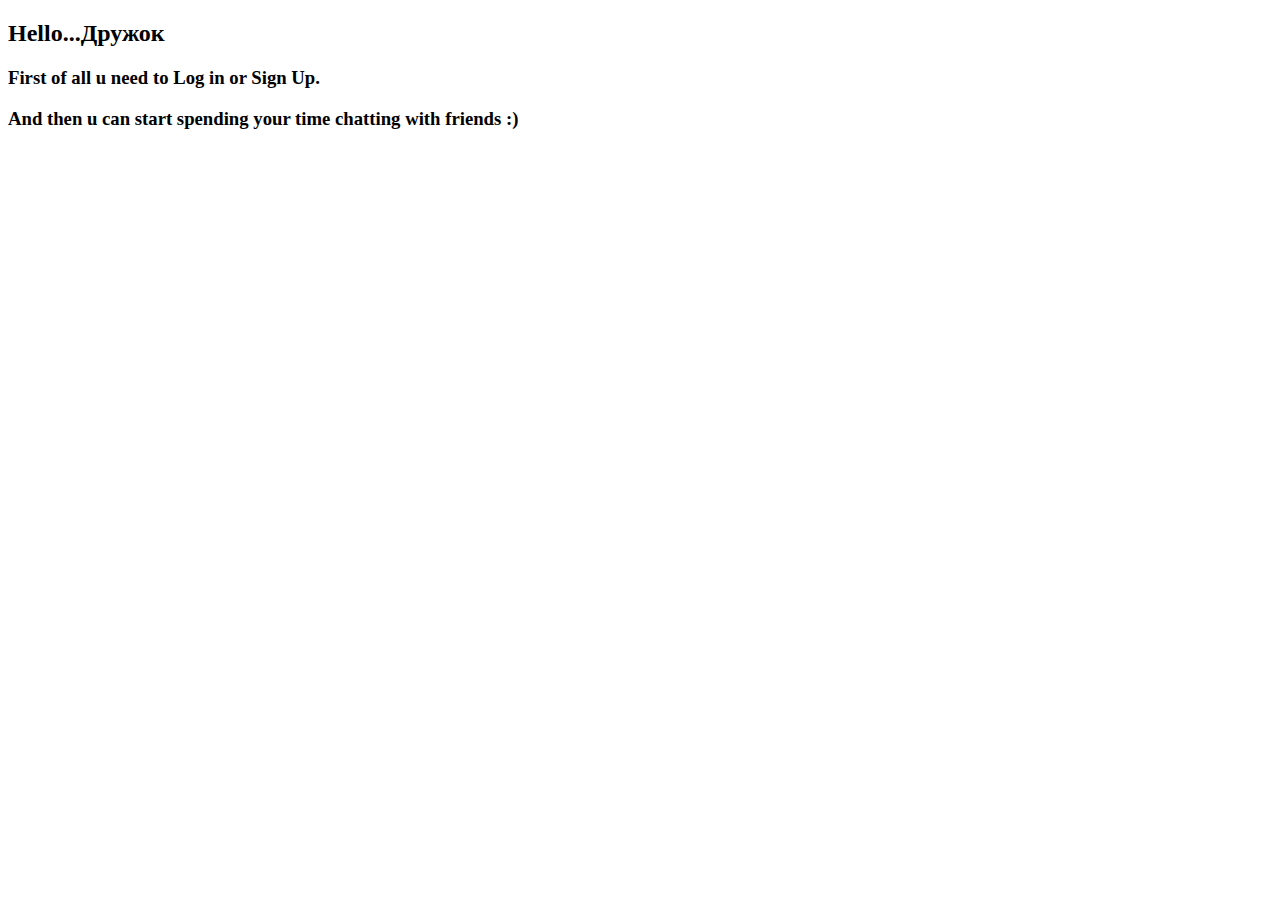
<file: src/main/resources/templates/index.html>
<!DOCTYPE html>
<html lang="en"
      xmlns:th="http://www.thymeleaf.org"
      xmlns:sec="http://www.thymeleaf.org/thymeleaf-extras-springsecurity6">
<head>
    <meta charset="UTF-8">
    <title>Welcome Page</title>
</head>
<body>
<div th:insert="~{parts/header :: header}"></div>

<h2>
    Hello...Дружок
</h2>
<div sec:authorize="isAnonymous()">
    <h3>First of all u need to Log in or Sign Up.</h3>
    <h3>And then u can start spending your time chatting with friends :)</h3>
</div>
</body>
</html>
</file>
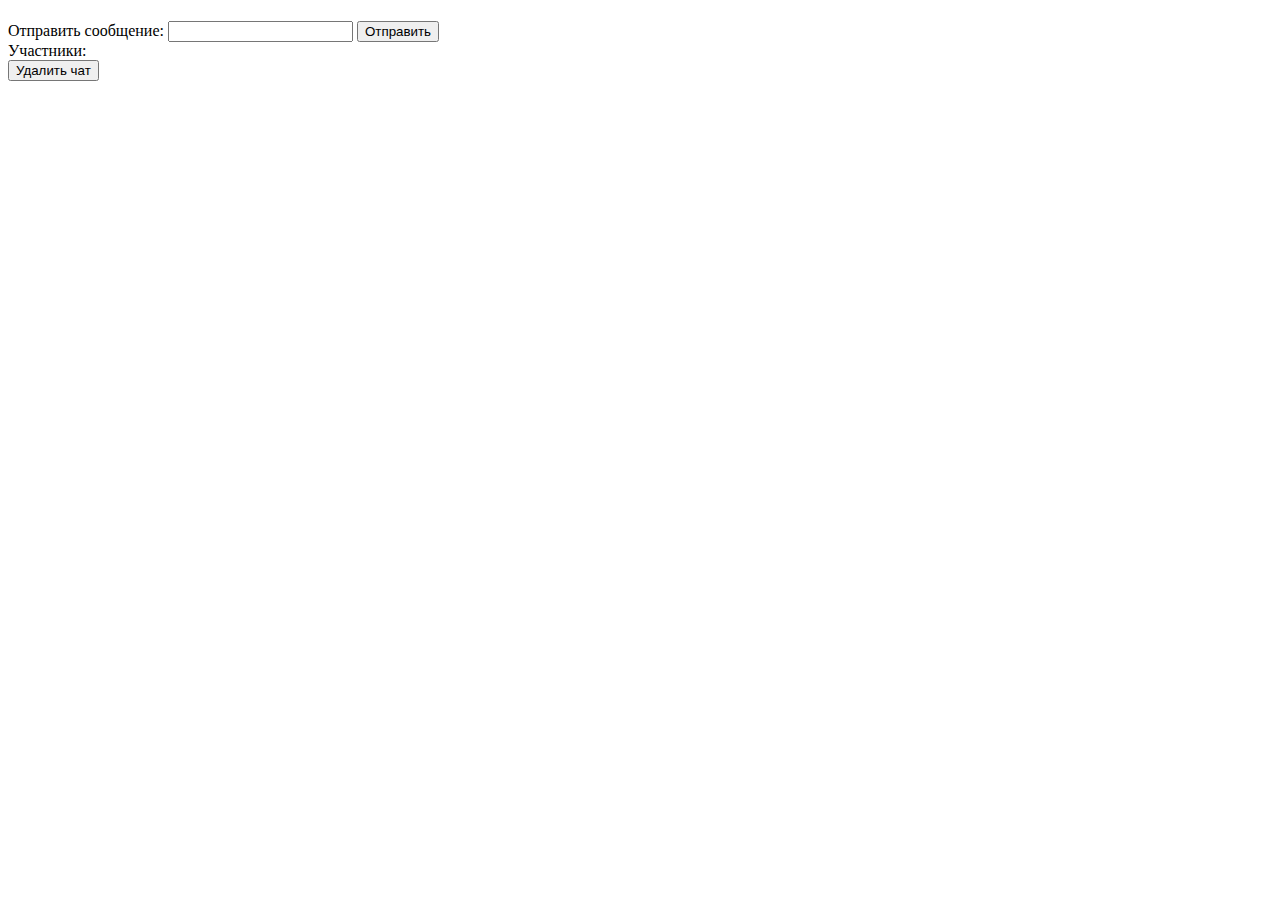
<file: src/main/resources/templates/chat.html>
<!DOCTYPE html>
<html lang="en">
<head>
    <meta charset="UTF-8">
    <title>chat</title>
</head>
<body>
<div th:insert="~{parts/header :: header}"></div>
<div th:if="${message}">
    <h4 th:text="${message}"></h4>
</div>
<div th:if="${error}">
    <h4 th:text="${error}"></h4>
</div>
<h3 th:text="${chat.name}"></h3>

<div>
    <div>
        <div th:each="chatMessage : ${messages}">
            <strong th:text="${chatMessage.sender.username} + ': '"></strong> <span th:text=" ${chatMessage.text}"></span>
        </div>
        <div>
            <form th:action="@{'/chat/' + ${chat.id}}" method="post">
                <label>
                    Отправить сообщение:
                    <input type="text" name="message" required>

                </label>
                <button type="submit">Отправить</button>
            </form>
        </div>
    </div>
    <a></a>
    <div>
        Участники:
        <div th:each="user : ${chat.users}">
            <span th:text="${user.username}"></span>
        </div>
    </div>
</div>

<div th:if="${chat.creator != null}">
    <div th:if="${session.user.username == chat.creator.username}">
        <form th:action="@{'/chat/' + ${chat.id} + '/delete'}" method="post">
            <button type="submit">Удалить чат</button>
        </form>
    </div>
</div>
</body>
</html>
</file>
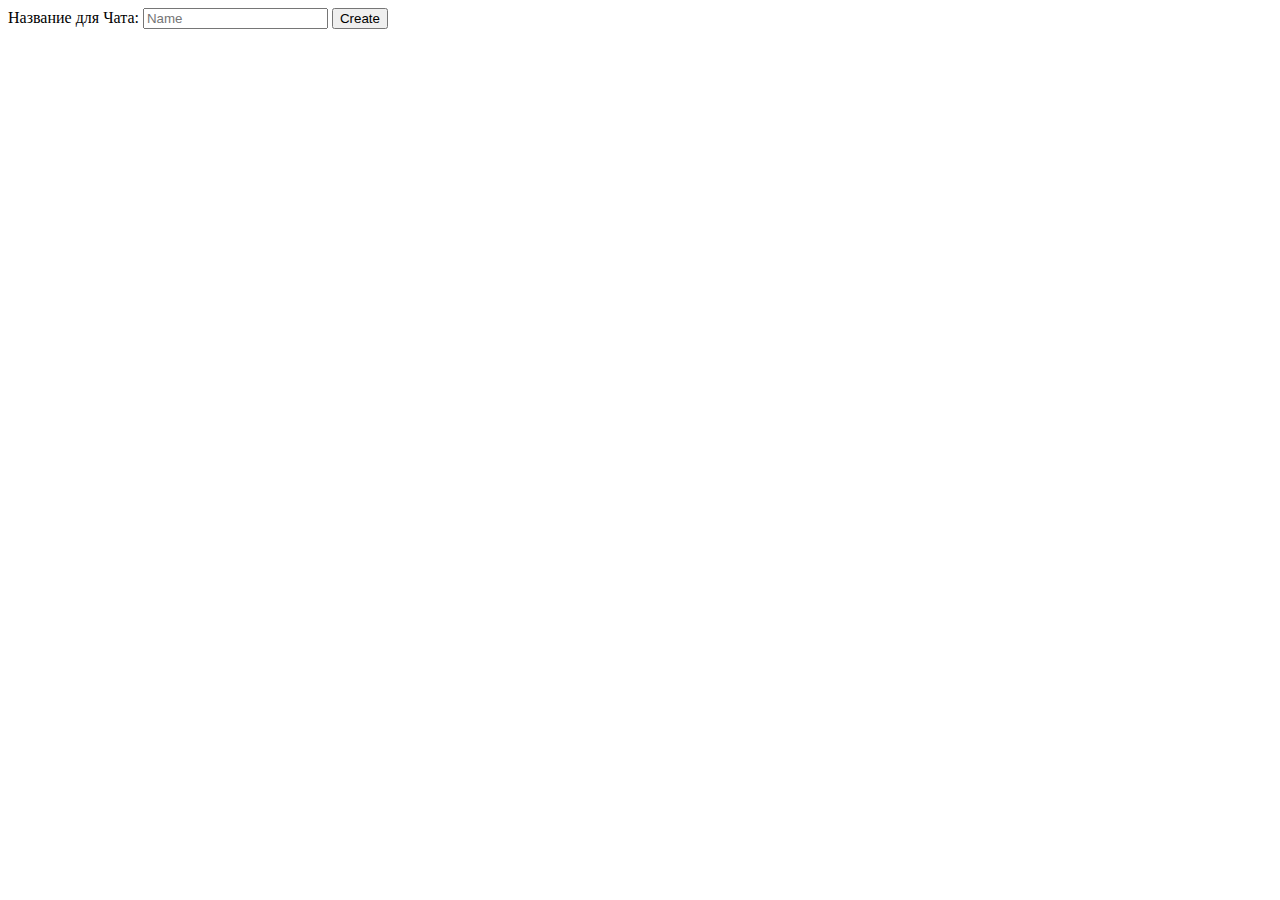
<file: src/main/resources/templates/chat_create.html>
<!DOCTYPE html>
<html lang="en">
<head>
    <meta charset="UTF-8">
    <title>CreateChat</title>
</head>
<body>
<div th:insert="~{parts/header :: header}"></div>

<div>
  <form method="post" action="/chat/create">
    <label>
      Название для Чата:
      <input type="text" name="chatName" placeholder="Name">
    </label>
    <button type="submit">Create</button>
  </form>
</div>


</body>
</html>
</file>
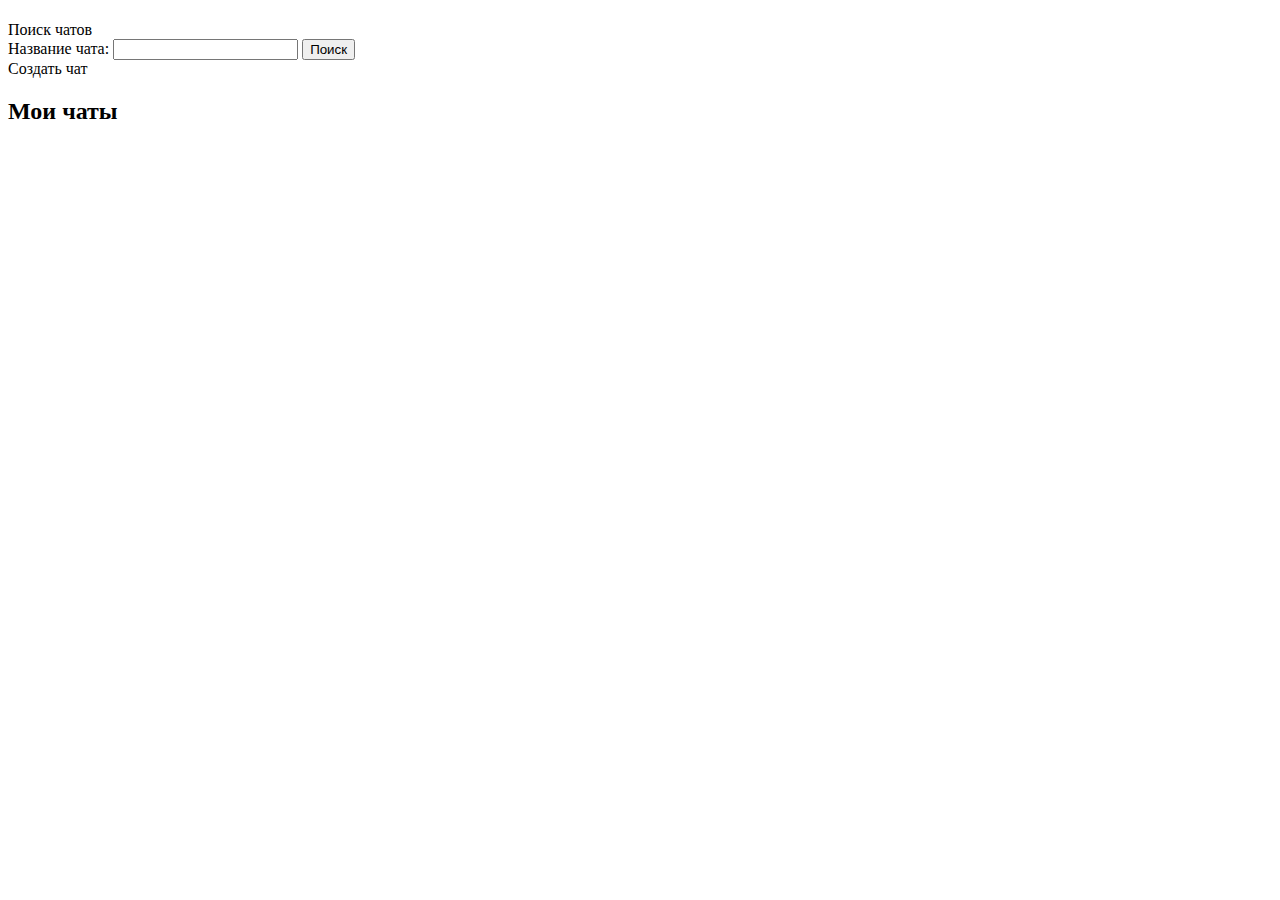
<file: src/main/resources/templates/chats.html>
<!DOCTYPE html>
<html lang="en">
<head>
    <meta charset="UTF-8">
    <title>Index</title>
</head>
<body>
<div th:insert="~{parts/header :: header}"></div>

<div th:if="${message}">
    <h1 th:text="${message}"></h1>
</div>
<div th:if="${error}" style="color: red">
    <div th:text="${error}"></div>
</div>

<div> Поиск чатов
    <form th:action="@{/chat/search}" method="post">
        <label> Название чата:
            <input type="text" name="name" required>
        </label>
        <button type="submit">Поиск</button>
    </form>
</div>
<div>
    <a th:href="@{/chat/create}">Создать чат</a>
</div>

<h2>Мои чаты</h2>

<div th:if="${chats}">
    <div th:each="chatPreview : ${chats}">
        <a th:href="@{'chat/'+${chatPreview.id}}">
            <h3 th:text="${chatPreview.name}"></h3>
            <span th:text="${chatPreview.lastMessageSender + ': ' + chatPreview.lastMessagePreview}"></span>
        </a>
    </div>
</div>
</body>
</html>
</file>
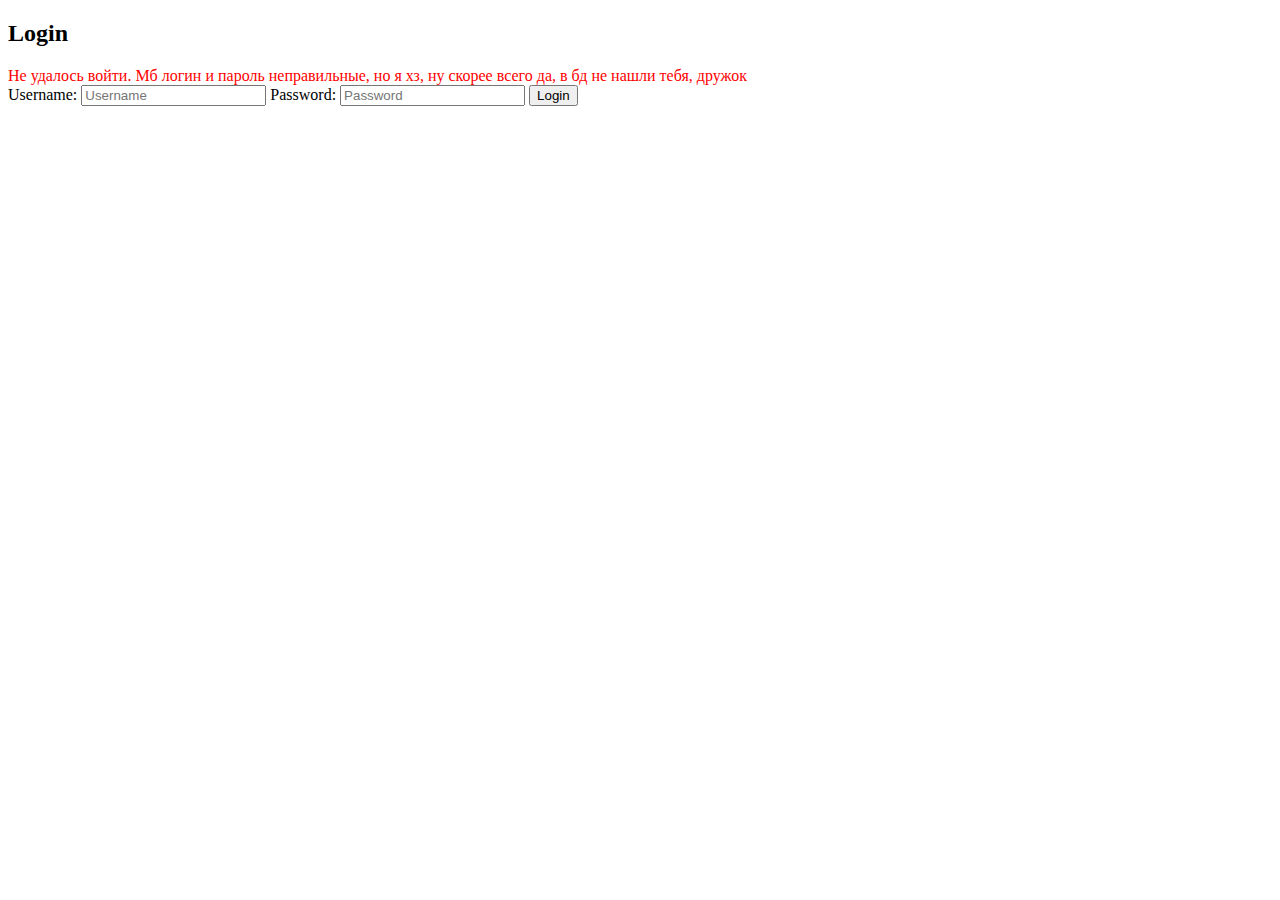
<file: src/main/resources/templates/login.html>
<!DOCTYPE html>
<html xmlns:th="http://www.thymeleaf.org" lang="ru">
<head>
    <meta charset="UTF-8">
    <title>Login</title>
</head>
<body>
<div th:insert="~{parts/header :: header}"></div>
<h2>Login</h2>
<div th:if="${message}" th:text="${message}"/>
<div th:if="${param.error}" style="color: red;">
    <span>Не удалось войти. Мб логин и пароль неправильные, но я хз, ну скорее всего да, в бд не нашли тебя, дружок</span>
</div>
<form method="post" th:action="@{/login}">
    <label>
        Username:
        <input type="text" name="username" placeholder="Username" maxlength="15" minlength="3" required>
    </label>
    <label>
        Password:
        <input type="password" name="password" placeholder="Password" maxlength="15" minlength="3" required>
    </label>
    <button type="submit">Login</button>
</form>
</body>
</html>
</file>
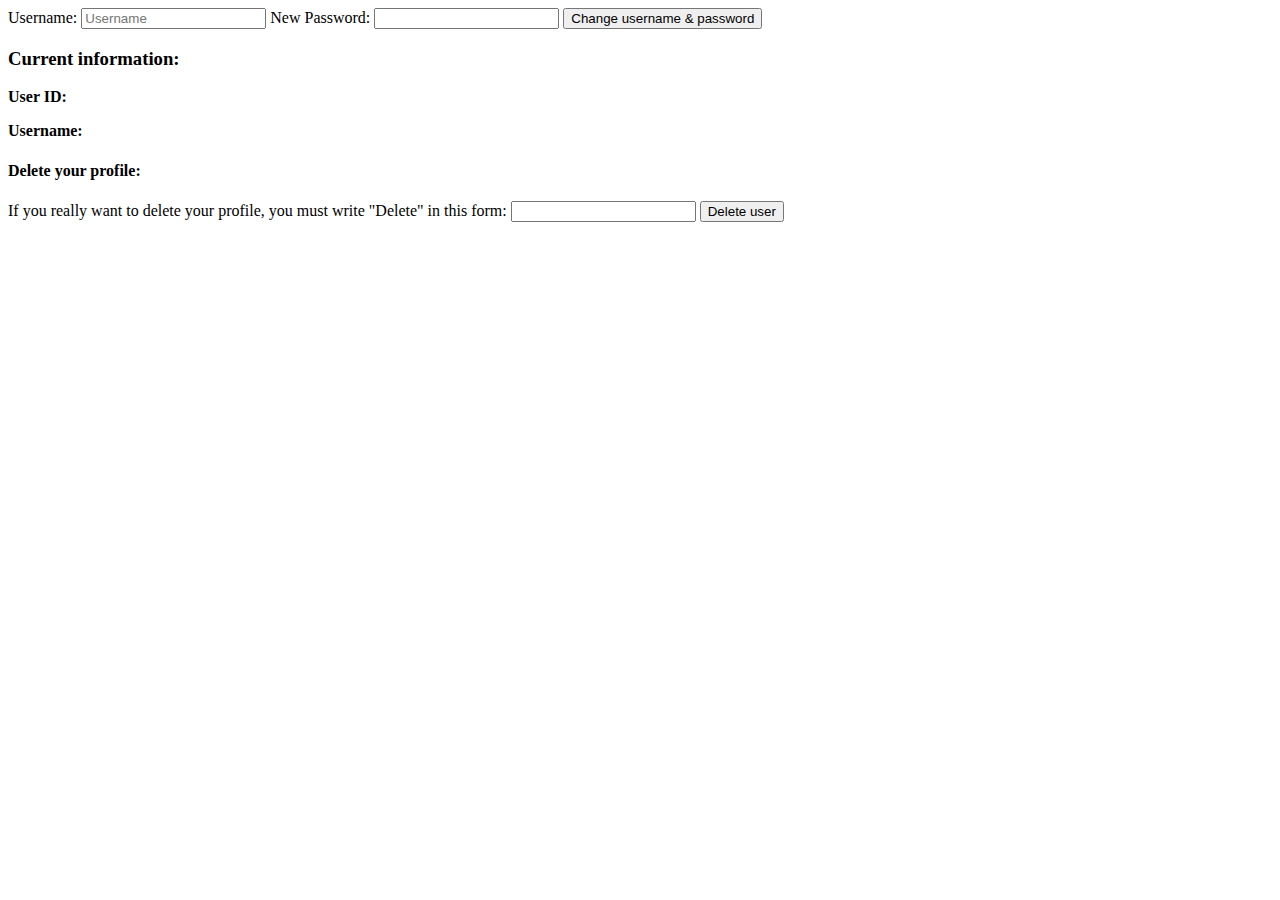
<file: src/main/resources/templates/profile.html>
<!DOCTYPE html>
<html lang="en">
<head>
    <meta charset="UTF-8">
    <title>Profile</title>
</head>
<body>
<div th:insert="~{parts/header :: header}"></div>
<form method="post" th:action="@{/profile}">
    <label>
        Username:
        <input type="text"
               name="username"
               placeholder="Username"
               th:value="${session.user.getUsername()}"
               minlength="3"
               maxlength="30"
               required/>
    </label>
    <label>
        New Password:
        <input type="password"
               name="password"
               minlength="3"
               maxlength="30"
               required/>
    </label>
    <button type="submit">Change username & password</button>
</form>
<div th:if="${success}" th:text="${success}" style="color: green"></div>
<div th:if="${error}"   th:text="${error}" style="color: red"></div>
<div>
    <h3>Current information:</h3>
    <p>
        <strong>User ID:</strong>
        <span th:text="${session.user.getId()}"></span>
    </p>
    <p>
        <strong>Username:</strong>
        <span th:text="${session.user.getUsername()}"></span>
    </p>
</div>
<div>
    <h4>Delete your profile:</h4>
    <form method="post" th:action="@{/profile/delete}">
        <label>
            If you really want to delete your profile, you must write "Delete" in this form:
            <input type="text" name="confirmation" required>
        </label>
        <button type="submit">Delete user</button>
    </form>
</div>
</body>
</html>
</file>
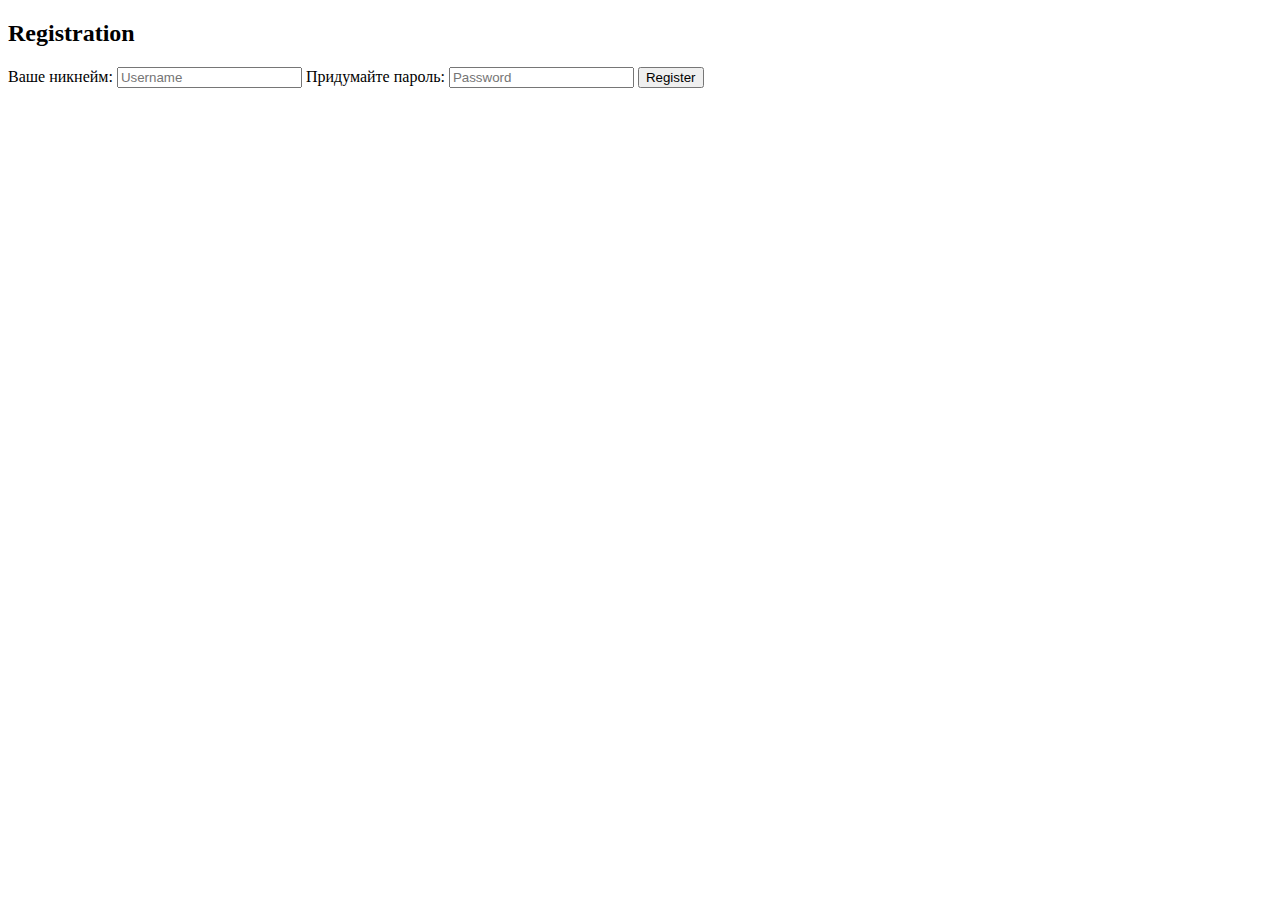
<file: src/main/resources/templates/register.html>
<!DOCTYPE html>
<html lang="en">
<head>
    <meta charset="UTF-8">
    <title>Register</title>
</head>
<body>
<div th:insert="~{parts/header :: header}"></div>
<h2>Registration</h2>
<form method="post" th:action="@{/register}">
    <label>
        Ваше никнейм:
        <input type="text" name="username" placeholder="Username" minlength="3" maxlength="15" required>
    </label>
    <label>
        Придумайте пароль:
        <input type="password" name="password" placeholder="Password" minlength="3" maxlength="15" required>
    </label>
    <button type="submit">Register</button>
</form>
<div th:if="${error}" th:text="${error}" style="color: red;"></div>
</body>
</html>
</file>
